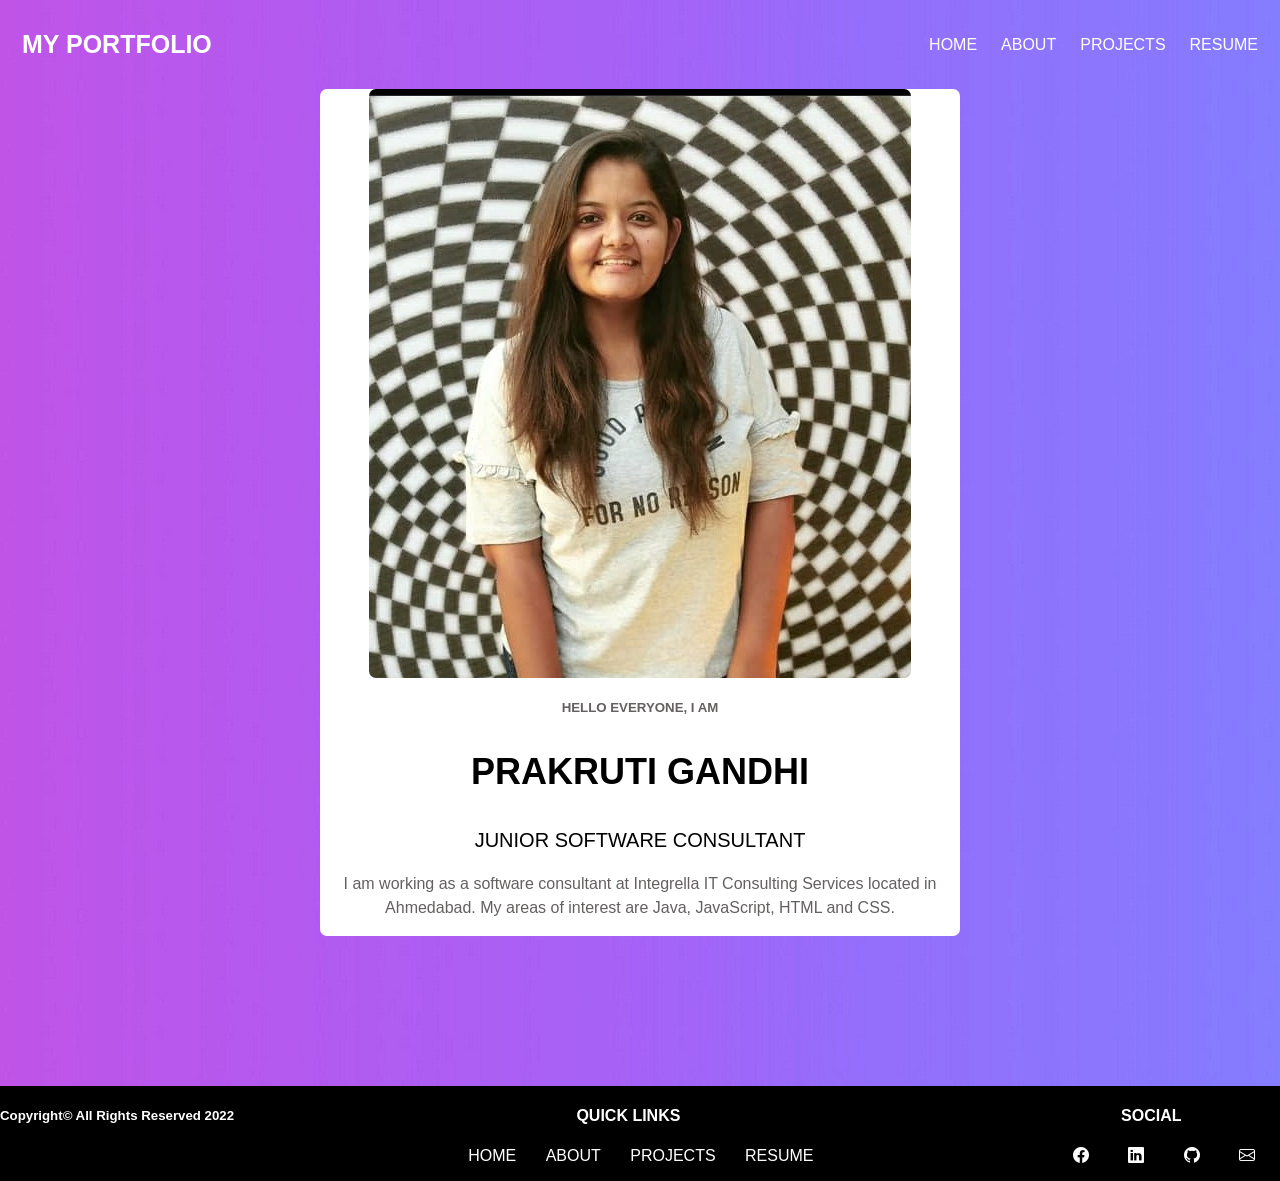
<file: index.html>
<html>
    <head>
       <title>My Portfolio</title> 
       <link rel="stylesheet" type="text/css" href="css/dashboard.css">
      
       <script src="https://ajax.googleapis.com/ajax/libs/jquery/3.5.1/jquery.min.js"></script>
    </head>
    <body>
        <div data-include="header"></div>
        <div id="clearfix"></div>

        <div class="container">

            <section id="Intro">
                <img src="images/profile.jpeg">
            <h5>HELLO EVERYONE, I AM</h5>
            <p class="name">PRAKRUTI GANDHI</p>
            <p class="position">JUNIOR SOFTWARE CONSULTANT</p>
            <p class="info">I am working as a software consultant at Integrella IT Consulting Services located in Ahmedabad.
                My areas of interest are Java, JavaScript, HTML and CSS.
            </p>
           </section>
           
        </div>
        <div id="clearfix"></div>
        <div data-include="footer"></div>
        <script src="js/includepage.js"></script>
        </body>
</html>
</file>
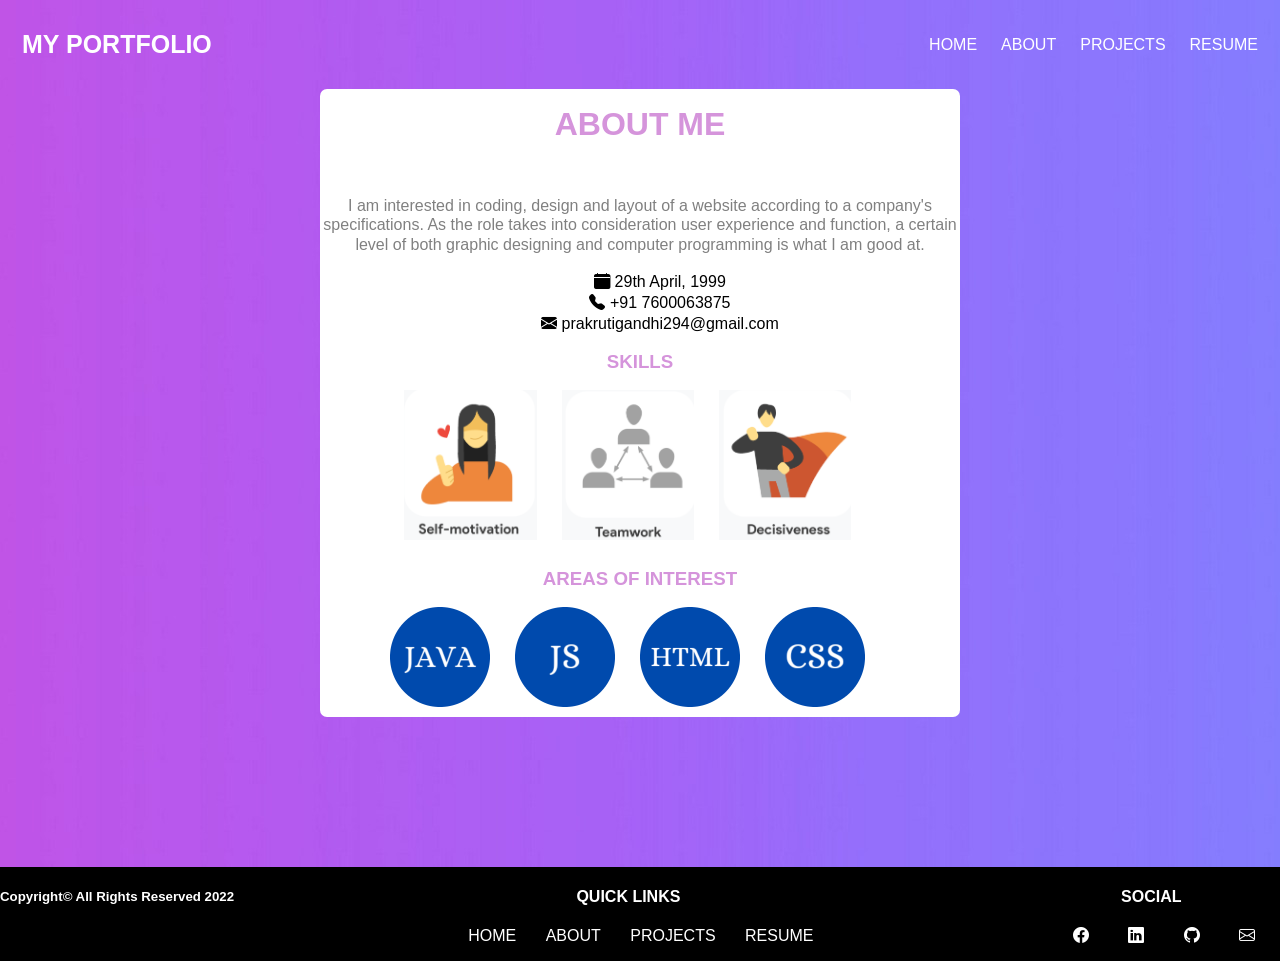
<file: about.html>
<!DOCTYPE html>
<html>
    <head>
        <title>
            About me
        </title>
        <meta name="viewport" content="width=device-width, initial-scale=1.0">
        <link rel="stylesheet" type="text/css" href="css/about.css">
        <link rel="stylesheet" href="https://cdn.jsdelivr.net/npm/bootstrap-icons@1.3.0/font/bootstrap-icons.css">
        <script src="https://ajax.googleapis.com/ajax/libs/jquery/3.5.1/jquery.min.js"></script>
       </head>
    <body>
        <div data-include="header"></div>
        <div id="clearfix"></div> 
        <div class="container">
            <h1>ABOUT ME</h1>
            <br>
            <p>I am interested in coding, design and layout of a website according to a company's 
                specifications. As the role takes into consideration user experience and function, 
                 a certain level of both graphic designing and computer programming is what I am good at.
            </p>
            <section id="personal">
            <ul>
                <li><i class="bi bi-calendar-fill"></i> 29th April, 1999</li>
                <li><i class="bi bi-telephone-fill"></i> +91 7600063875</li>
                <li><i class="bi bi-envelope-fill"></i> prakrutigandhi294@gmail.com</li>
            </ul>
        </section>
             <h3>SKILLS</h3>
                <section id="skills">
                   
                        <img src="images/motivation.png">
                        <img src="images/teamwork.png">
                        <img src="images/decisiveness.png">
                        
                </section>
                <h3>AREAS OF INTEREST</h3>
                <section id="technical">
                    <img src="images/t2.jpg">
                    <img src="images/t4.jpg">
                    <img src="images/t3.jpg">
                    <img src="images/t1.jpg">
                    </section>
            </div>
        <div data-include="footer"></div>
              <script src="js/includepage.js"></script>
    </body>
</html>
</file>
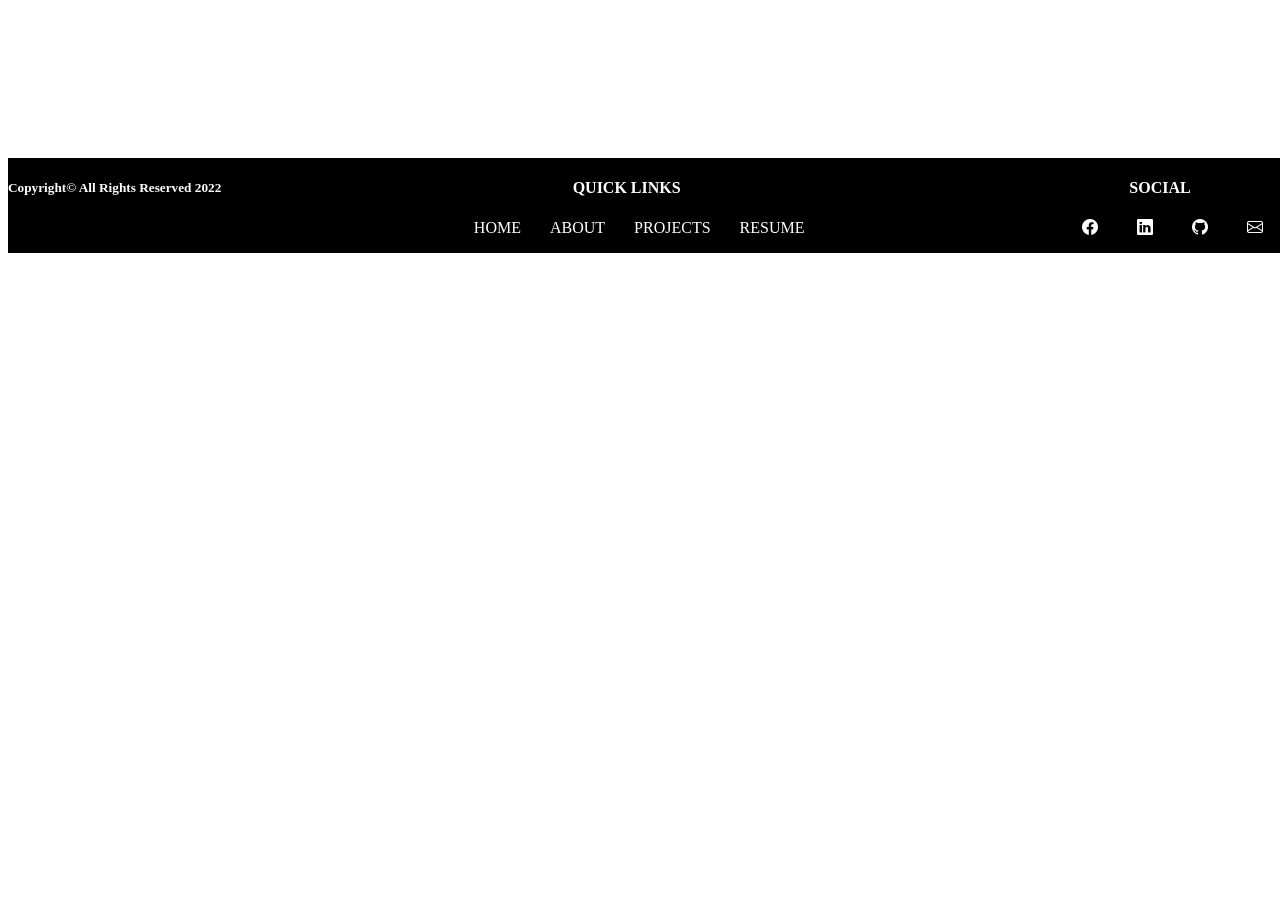
<file: footer.html>
<html>
    <head>
        <meta name="viewport" content="width=device-width, initial-scale=1.0">
        <link rel="stylesheet" href="https://cdn.jsdelivr.net/npm/bootstrap-icons@1.3.0/font/bootstrap-icons.css">
        <link rel="stylesheet" type="text/css" href="css/footer.css">
    </head>
<footer>
    <section id="copyright">
        <h5>Copyright&copy; All Rights Reserved 2022</h5>
    </section>
    <section id="quick-links">
        <h4>QUICK LINKS</h4>
        <ul>
            <li><a href="index.html">HOME</a></li>
            <li><a href="about.html">ABOUT</a></li>
            <li><a href="projects.html">PROJECTS</a></li>
            <li><a href="https://drive.google.com/file/d/1gK8QuKmVRVIS-8HCyB4HreYeizMHNa7Y/view" target="_blank">RESUME</a></li>
        </ul>
    </section>
    <section id="social-icons">
        <h4>SOCIAL</h4>
        <ul>
            <li>
                <a href="https://www.facebook.com/profile.php?id=100072984891498" target="_blank">
                <i class="bi bi-facebook"></i></a>
            </li>
            <li>
                <a href="https://www.linkedin.com/in/prakruti-gandhi" target="_blank">
                <i class="bi bi-linkedin"></i></a>
            </li>
            <li>
                <a href="https://github.com/Prakruti29" target="_blank">
                    <i class="bi bi-github"></i></a>
            </li>
            <li>
                <a href="mailto: prakrutigandhi294@gmail.com" target="_blank">
                    <i class="bi bi-envelope"></i></a>
            </li>
        </ul>
    </section>
</footer>
</html>
</file>
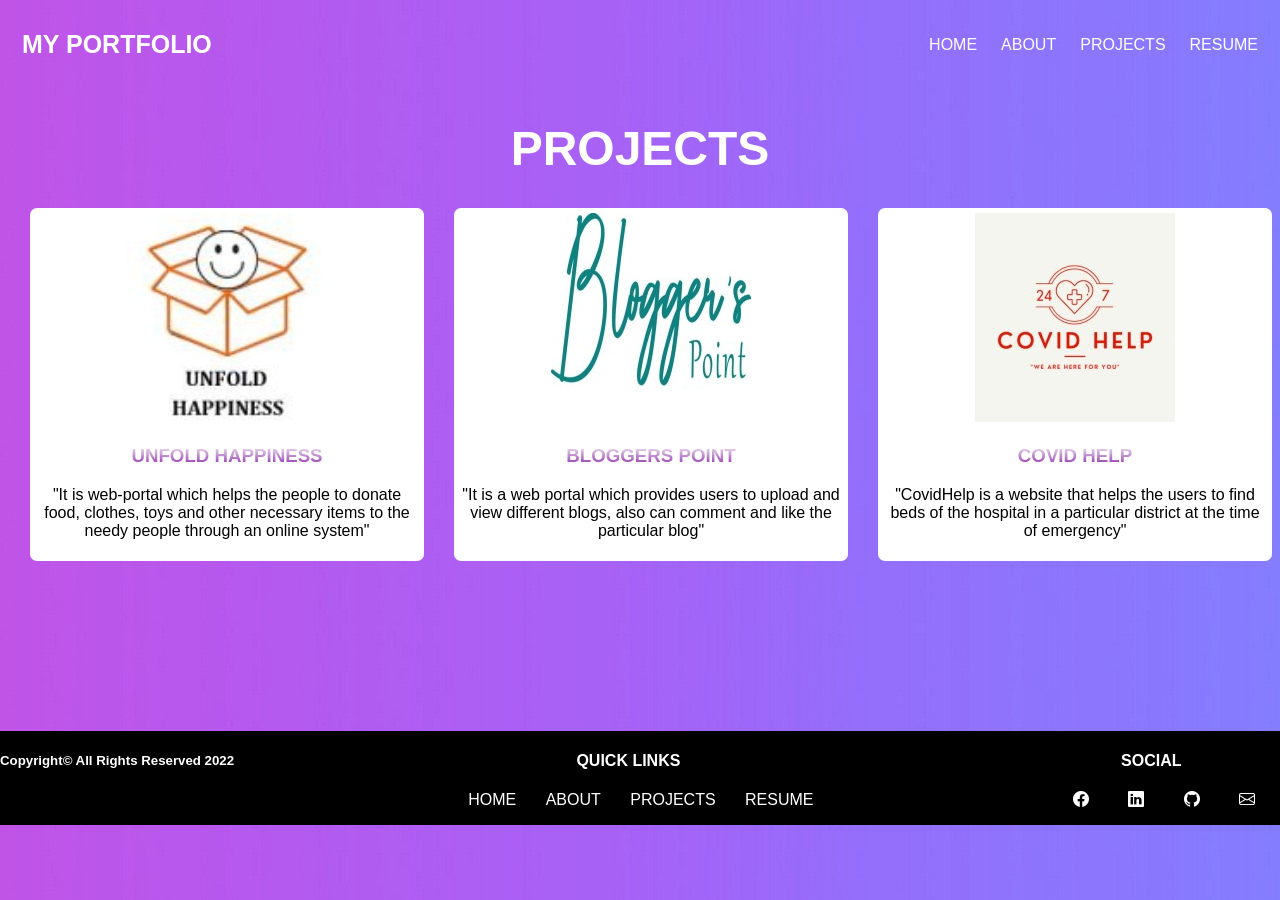
<file: projects.html>
<!DOCTYPE html>
<html>
    <head>
        <title>
            Projects
        </title>
        <meta name="viewport" content="width=device-width, initial-scale=1.0">
        <link rel="stylesheet" href="https://cdn.jsdelivr.net/npm/bootstrap-icons@1.3.0/font/bootstrap-icons.css">
        <link rel="stylesheet" type="text/css" href="css/project.css">
        <link href="https://fonts.googleapis.com/css?family=Archivo+Black&display=swap" rel="stylesheet">
        
        <script src="https://ajax.googleapis.com/ajax/libs/jquery/3.5.1/jquery.min.js"></script>  
    </head>
    <body>
        <div data-include="header"></div>
        
        <h1>PROJECTS</h1>
        <div class="row">
           <a href="https://github.com/Prakruti29/Unfold_Happiness" target="_blank"> <div class="column">
                <img src="images/uh.jpg">
                <h3>UNFOLD HAPPINESS</h3>
                <p>"It is web-portal which helps the people to donate food, clothes, toys and
                    other necessary items to the needy people through an online system"</p>
            </div></a>
            <a href="https://github.com/Prakruti29/BloggersPoint" target="_blank"><div class="column">
                <img src="images/blog.jpg">
                <h3>BLOGGERS POINT</h3>
                <p>"It is a web portal which provides users to upload and view different blogs,
                    also can comment and like the particular blog"</p>
            </div></a>
           <a href="https://github.com/Prakruti29/CovidHelp" target="_blank"> <div class="column">
                <img src="images/covidhelp.jpg">
                <h3> COVID HELP</h3>
                <p>"CovidHelp is a website that helps the users to find beds of the hospital in a
                    particular district at the time of emergency"</p>
             </div> </a>
          </div>
          <div id="clearfix"></div> 
          <div data-include="footer"></div>
        <script src="js/includepage.js"></script>
    </body>
</html>
</file>
<file: css/dashboard.css>
body{
    background:url("../images/bg.jpeg");
    font-family: 'Lucida Sans', 'Lucida Sans Regular', 'Lucida Grande', 'Lucida Sans Unicode', Geneva, Verdana, sans-serif;
    margin:0;
}
#clearfix{
    clear:both;
}
.container{
    background-color: white;
    width:50%;
    margin:auto;
    border:white;
    border-radius: 7px;
    display:flex;    
}
#intro{
    padding:0;
    margin:auto;
    text-align: center;
}
#intro img{
    height:20%;
    margin:auto;
    border-radius: 7px;
}
#intro h5, .info{
    color:rgb(100, 96, 96)
}
.name{
    font-size:36px;
    font-weight: bold;
    padding:0;
}
.position{
    font-size:20px;
}
.info{
    line-height: 1.5em;
}
@media screen and (max-width:500px),screen and (max-width:1200px)
{
    #intro img{
        width: 100%;
        max-width: 300px;
        height: auto;
        margin:auto;
    }
    .container{
        width:100%;
    }
}
</file>
<file: css/about.css>
body{
    background:url("../images/bg.jpeg");
    font-family: 'Lucida Sans', 'Lucida Sans Regular', 'Lucida Grande', 'Lucida Sans Unicode', Geneva, Verdana, sans-serif;
    margin:0;
}
#clearfix{
    clear:both;
}
.container{
    background-color: white;
    width:50%;
    height:100%;
    margin:auto;
    border:white;
    border-radius: 7px;
    line-height: 1.2em;
    text-align:center;
    display:flex;
    flex-flow:column;
    justify-content: space-between;
}  
.container h1{
    padding:5px;
    color:rgb(213, 148, 219);
}
.container h3{
    color:rgb(213, 148, 219);
}
.container p{
    color:gray;
    text-align: center;
}
#personal ul{
    list-style-type: none;
    display:block;
    text-align:center;
    margin:auto;
}
#personal ul li{
    padding-top:2px;
}
#skills, #technical{
    display:flex;
    flex-direction: row;
    justify-content:center;
}
#skills img{
    height:150px;
    padding:0;
    margin-bottom:10px;
    margin-right:25px;
}
#technical img{
    height:100px;
    padding:0;
    margin-bottom:10px;
    margin-right:25px;
}
@media screen and (max-width: 500px),
screen and (max-width: 1200px)
{    
 .container{
     width:100%;
     margin:auto;
 }   
 #technical,#skills{
    display:flex;
    flex-direction: column;
    align-content:center;
}
#technical img,#skills img{
        width: 100%;
        max-width: 100px;
        height: auto;
        margin:auto;
        padding:5px;
}
}
</file>
<file: css/footer.css>
footer{
    background-color: black;
    position: absolute;
    margin-top: 150px;
    width: 100%;
    color:white;
    display:flex;
    flex-flow: row;
    text-align: center;
    justify-content:space-between;
}
footer ul{
    list-style-type: none;
    text-align: center;
    color:white;
}
footer #quick-links ul li{
    display:inline;
    margin-top:10px;
    padding:5px;
    margin-right: 15px;
}
footer #social-icons ul li{
    display:inline;
    margin-top:10px;
    padding:10px;
    margin-right: 15px;
}
a{
    text-decoration: none;
    color:white;
}
a:hover{
    color:plum;
}
@media screen and (max-width: 500px) {
    footer{
        display:flex;
        flex-flow: column;
        text-align: center;
    } 
        footer #quick-links ul li{
        display:block;
    }   
}
  @media screen and (max-width: 1200px) {
    footer{
        display:flex;
        flex-flow: column;
        text-align: center;
    }   
}
</file>
<file: css/project.css>
body{
    background:url("../images/bg.jpeg");
    font-family: 'Lucida Sans', 'Lucida Sans Regular', 'Lucida Grande', 'Lucida Sans Unicode', Geneva, Verdana, sans-serif;
    margin:0;
}
#clearfix{
    clear:both;
}
h1{
    text-align: center;
    color:white;
    font-size: 48px;
}
h3{
    text-align: center;
    background: -webkit-linear-gradient(rgb(245, 240, 245), rgb(136, 34, 167));
    -webkit-background-clip: text;
    -webkit-text-fill-color: transparent;
}
.column {
    float: left;
    width: 30%;
    background-color: white;
    margin-left:30px;
    border-radius:7px;
    padding:5px;
    text-align: center;
    color:black
  }
  .column:hover {
    box-shadow: 10px 10px 5px rgb(235, 158, 158);
  }
  .row:after {
    content: "";
    display: table;
    clear: both;
    padding:10px;
    margin:auto;
    
  }
  @media screen and (max-width: 500px) {
    .column {
      width: 100%;
      margin-top:10px;
      margin-left: 0;
      text-align: center;
      padding:0;
    }
  }
  @media screen and (max-width: 1200px) {
    .column {
      width: 100%;
      margin-top:10px;
      margin-left: 0;
      text-align: center;
      padding:0;
    }
  }
</file>
